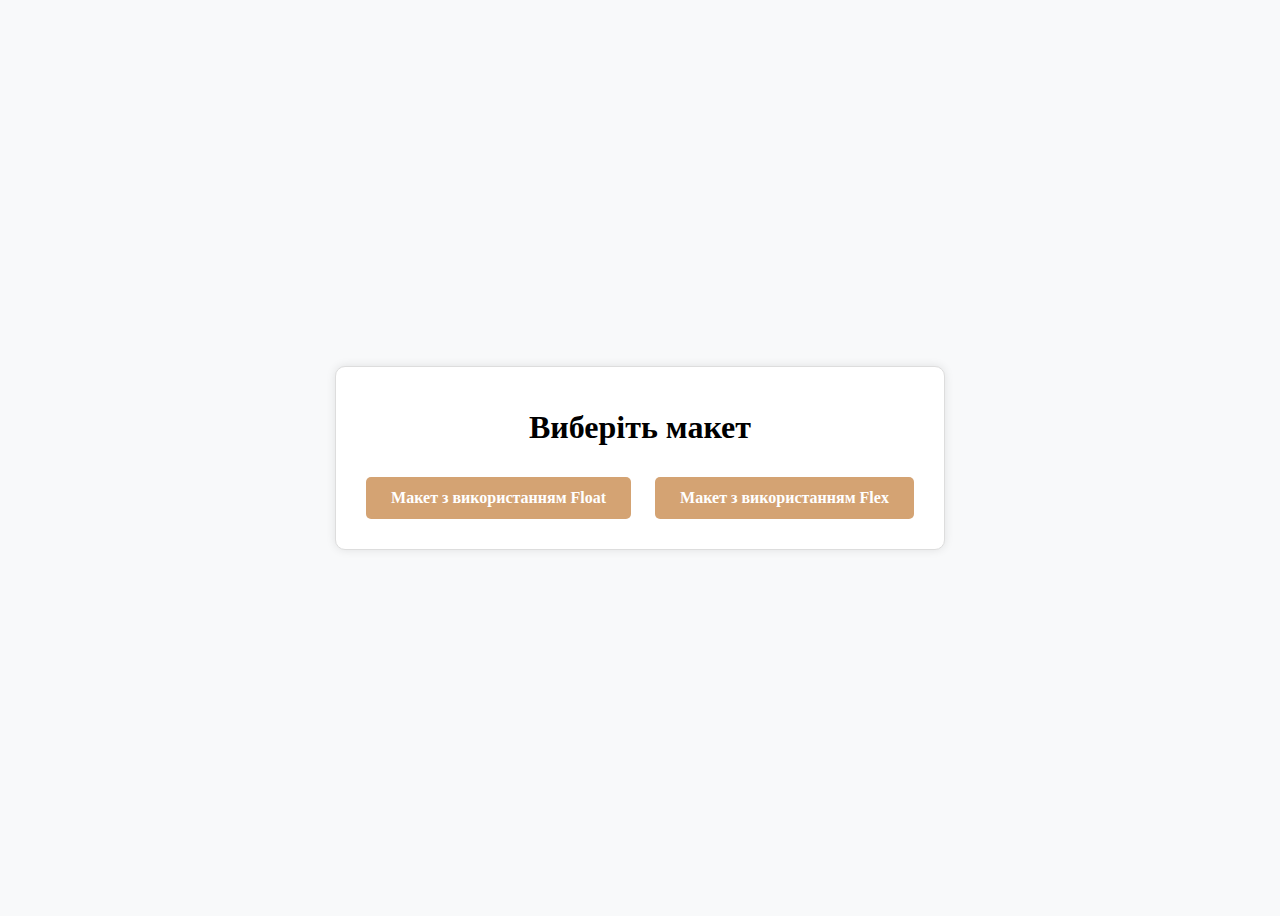
<file: index.html>
<!DOCTYPE html>
<html lang="uk">
<head>
    <meta charset="UTF-8">
    <meta name="viewport" content="width=device-width, initial-scale=1.0">
    <title>Блінов Єгор ІК-24</title>
    <link rel="stylesheet" href="css/style.css"> 
</head>
<body>
    <div class="container">
        <h1>Виберіть макет</h1>
        <a href="float.html" class="button">Макет з використанням Float</a>
        <a href="flex.html" class="button">Макет з використанням Flex</a>
    </div>
</body>
</html>
</file>
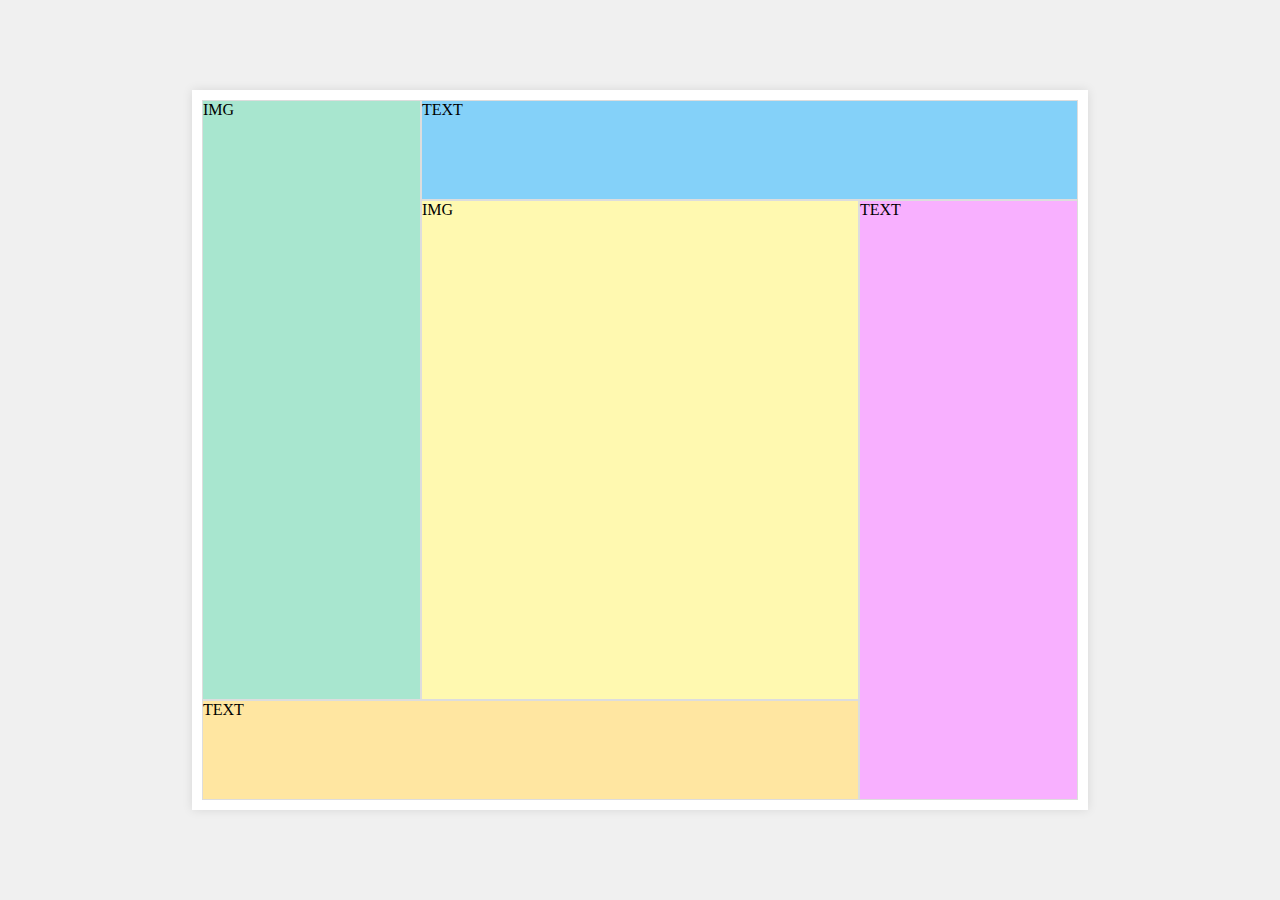
<file: flex.html>
<!DOCTYPE html>
<html lang="uk">
<head>
    <meta charset="UTF-8">
    <meta name="viewport" content="width=device-width, initial-scale=1.0">
    <link rel="stylesheet" href="css/flex.css">
    <title>Flex Макет</title>
</head>
<body>
    <div class="container">
        <div class="block img1">IMG</div>
        <div class="block text1">TEXT</div>
        <div class="block img2">IMG</div>
        <div class="block text2">TEXT</div>
        <div class="block text3">TEXT</div>
    </div>
</body>
</html>
</file>
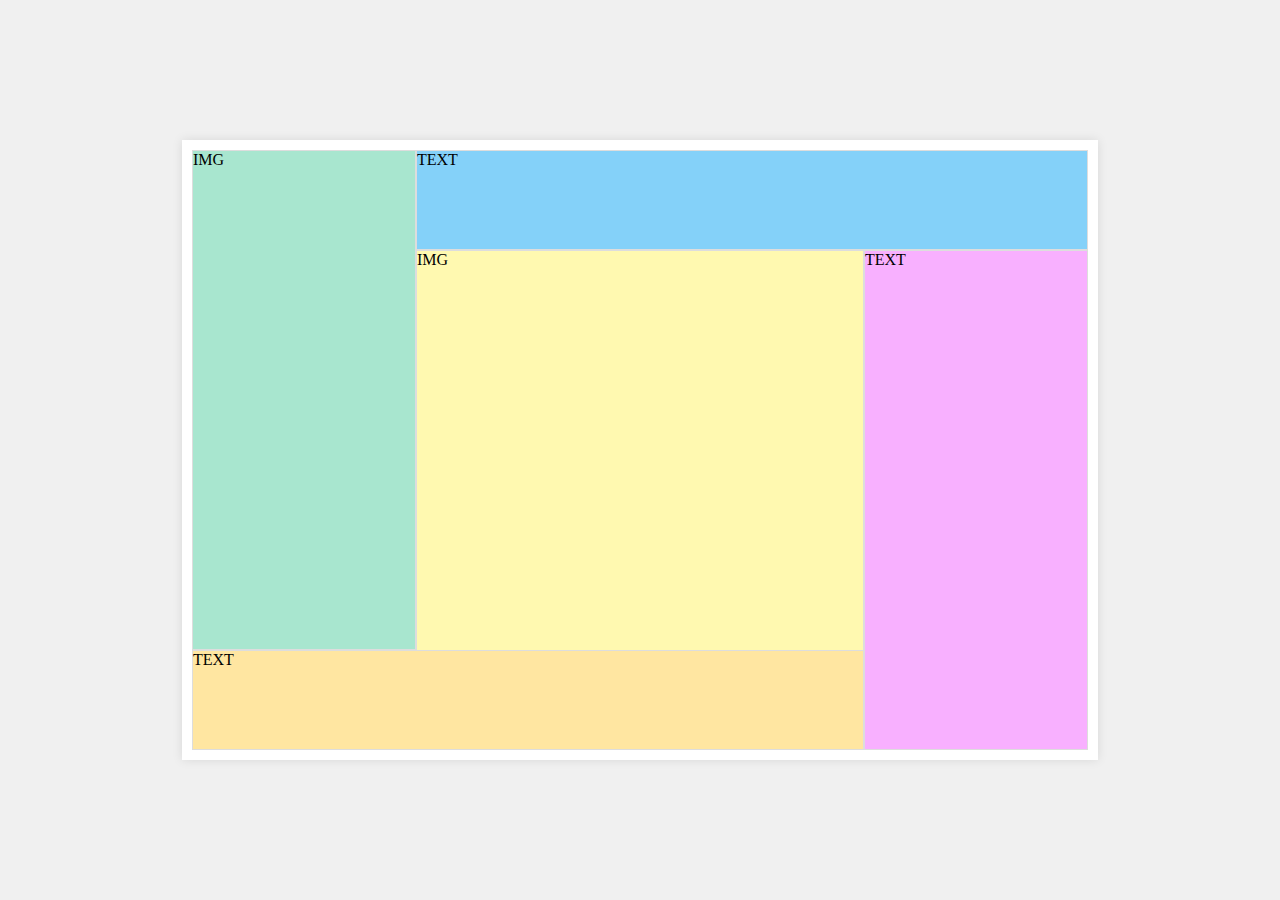
<file: float.html>
<!DOCTYPE html>
<html lang="uk">
<head>
    <meta charset="UTF-8">
    <meta name="viewport" content="width=device-width, initial-scale=1.0">
    <link rel="stylesheet" href="css/float.css">
    <title>Макет</title>
</head>
<body>
    <div class="container">
        <div class="block img1">IMG</div>
        <div class="block text1">TEXT</div>
        <div class="block img2">IMG</div>
        <div class="block text2">TEXT</div>
        <div class="block text3">TEXT</div>
    </div>
</body>
</html>
</file>
<file: css/style.css>
body {
    display: flex;
    justify-content: center;
    align-items: center;
    height: 100vh;
    font-family: "Times New Roman", Times, serif; 
    background-color: #f8f9fa; 
}

.container {
    text-align: center;
    background-color: #fff; 
    padding: 20px;
    border: 1px solid #ddd;
    box-shadow: 0px 0px 10px rgba(0, 0, 0, 0.1); 
    border-radius: 10px; 
}

.button {
    display: inline-block;
    margin: 10px;
    padding: 12px 25px;
    background-color: #d4a373; 
    color: white;
    text-decoration: none;
    border-radius: 5px;
    font-weight: bold;
    transition: background-color 0.3s, transform 0.3s; 
    font-family: "Times New Roman", Times, serif; 
}

.button:hover {
    background-color: #c58a5a; 
    transform: scale(1.05); 
}

.button:active {
    background-color: #a96e4b; 
}
</file>
<file: css/flex.css>
body {
    margin: 0;
    padding: 0;
    display: flex;
    justify-content: center; 
    align-items: center;    
    height: 100vh;           
    background-color: #f0f0f0; 
}

.container {
    display: flex;
    flex-wrap: wrap; 
    width: 70%; 
    max-width: 900px; 
    background-color: #fff; 
    padding: 10px;    
    box-shadow: 0px 0px 10px rgba(0, 0, 0, 0.1); 
    box-sizing: border-box;
    position: relative;
}

.block {
    box-sizing: border-box;
    border: 1px solid #ddd; 
}

.img1 {
    background-color: #a8e6cf;
    flex: 0 0 25%; 
    height: 600px; 
}

.text1 {
    background-color: #84d1f9;
    flex: 0 0 75%; 
    height: 100px; 
}

.img2 {
    background-color: #fff9b0;
    flex: 0 0 50%; 
    height: 500px; 
    margin-left: 25%; 
    margin-top: -500px; 
}

.text2 {
    background-color: #f8b0ff;
    flex: 0 0 25%; 
    height: 600px; 
    margin-top: -500px; 
}

.text3 {
    background-color: #ffe6a1;
    flex: 0 0 75%; 
    height: 100px; 
    margin-top: -100px;
}
</file>
<file: css/float.css>
body {
    margin: 0;
    padding: 0;
    display: flex;
    justify-content: center; 
    align-items: center;     
    height: 100vh;          
    background-color: #f0f0f0; 
}

.container {
    width: 70%; 
    max-width: 900px; 
    overflow: hidden;
    background-color: #fff; 
    padding: 10px;         
    box-shadow: 0px 0px 10px rgba(0, 0, 0, 0.1); 
}

.block {
    float: left;
    box-sizing: border-box;
    border: 1px solid #ddd; 
}

.img1 {
    background-color: #a8e6cf;
    width: 25%; 
    height: 500px; 
}

.img2 {
    background-color: #fff9b0;
    width: 50%; 
    height: 500px; 
}

.text1 {
    background-color: #84d1f9;
    width: 75%; 
    height: 100px; 
}

.text2 {
    background-color: #f8b0ff;
    width: 25%; 
    height: 500px; 
}

.text3 {
    background-color: #ffe6a1;
    width: 75%; 
    height: 100px; 
    margin-top: -100px; 
}
</file>
